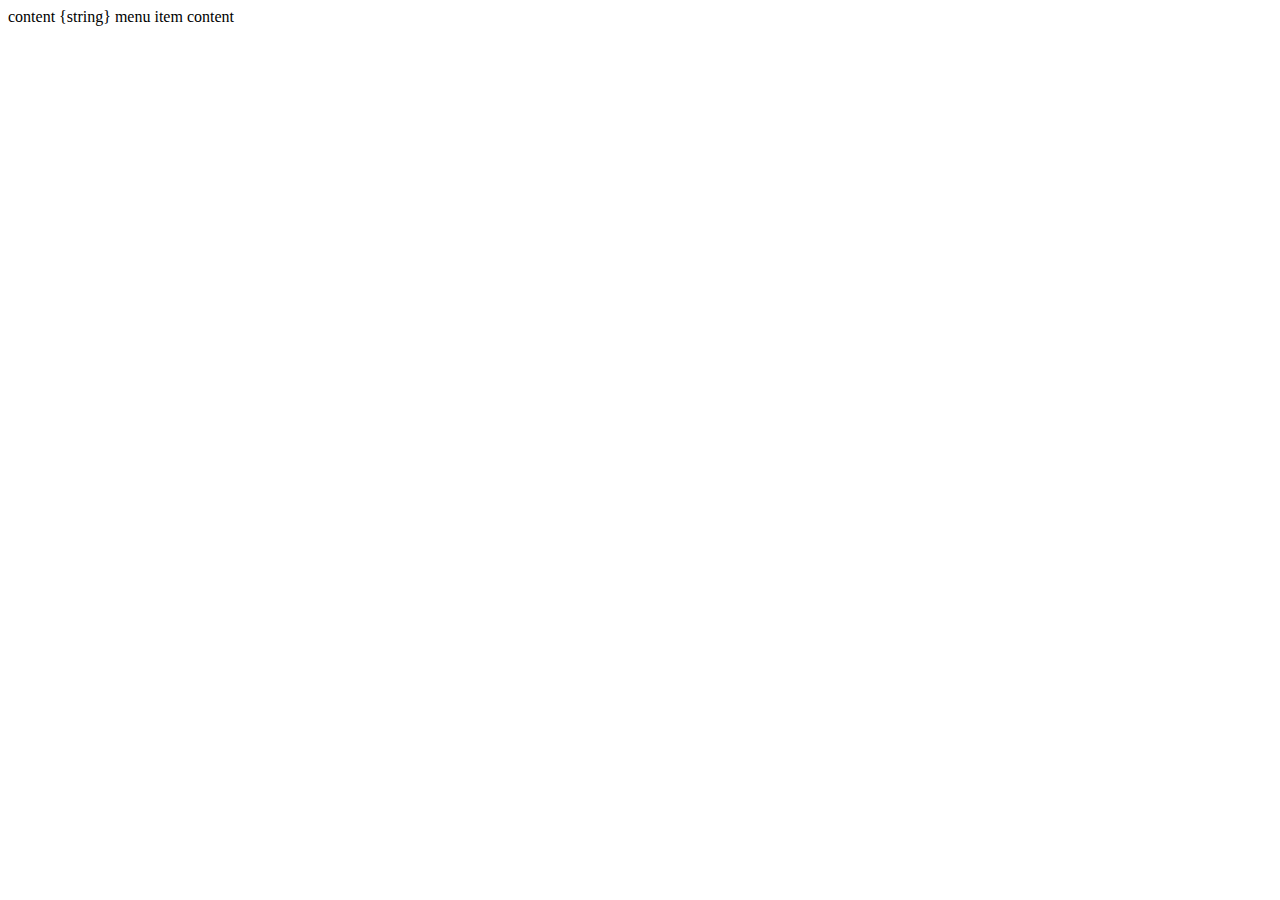
<file: parse/test_files/menuitem/menuitem.html>
<html namespace="ahc.menu-item" default_param="content">
  <style>
    .ahc_menu_item {
    color: red;
    }
  </style>
  <template>
    <div class="ahc_menu_item">{{.content|html}}</div>
  </template>
  <schema>
    content {string} menu item content
  </schema>
</html>
</file>
